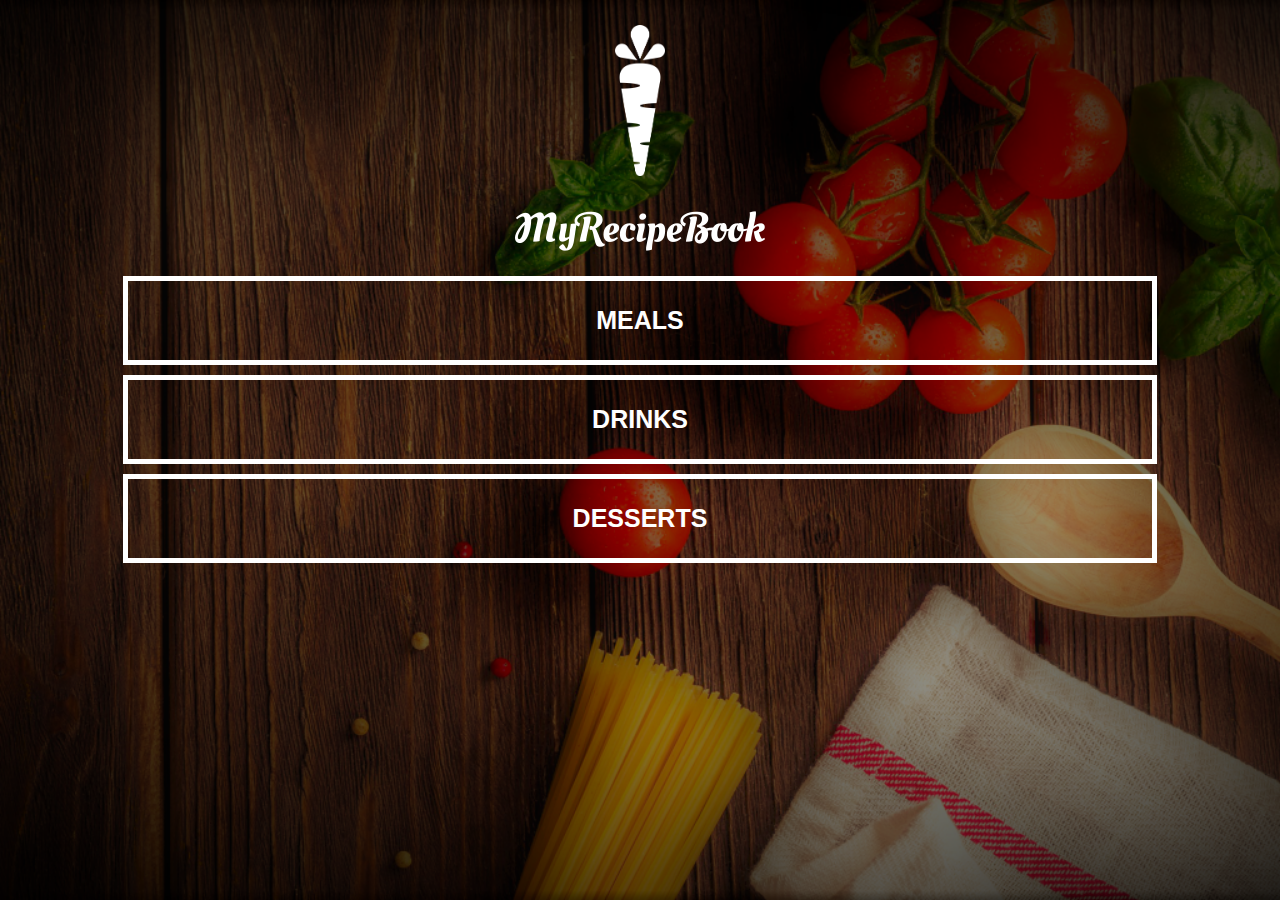
<file: index.html>
<!DOCTYPE html>
<html lang="en">
<head>
    <meta charset="UTF-8">
    <meta name="viewport" content="width=device-width, initial-scale=1.0">
    <title>My Recipe Book</title>
    <link rel="stylesheet" href="style.css">
</head>
<body class="body-home">
   <div id="home">

       <img src="images/logo-img.png" id="home-logo-img" alt="Recipe Book Logo">
       <img src="images/logo-text.png" id="home-logo-text" alt="Recipe Book Text">

       <div class="home-menu">

           <a href="list-recipes.html?category=main" class="home-menu-item">
               <p>Meals</p>
           </a>

           <a href="list-recipes.html?category=drink" class="home-menu-item">
               <p>Drinks</p>
           </a>

           <a href="list-recipes.html?category=dessert" class="home-menu-item">
               <p>Desserts</p> 
           </a>
       </div>
   </div>
</body>
</html>
</file>
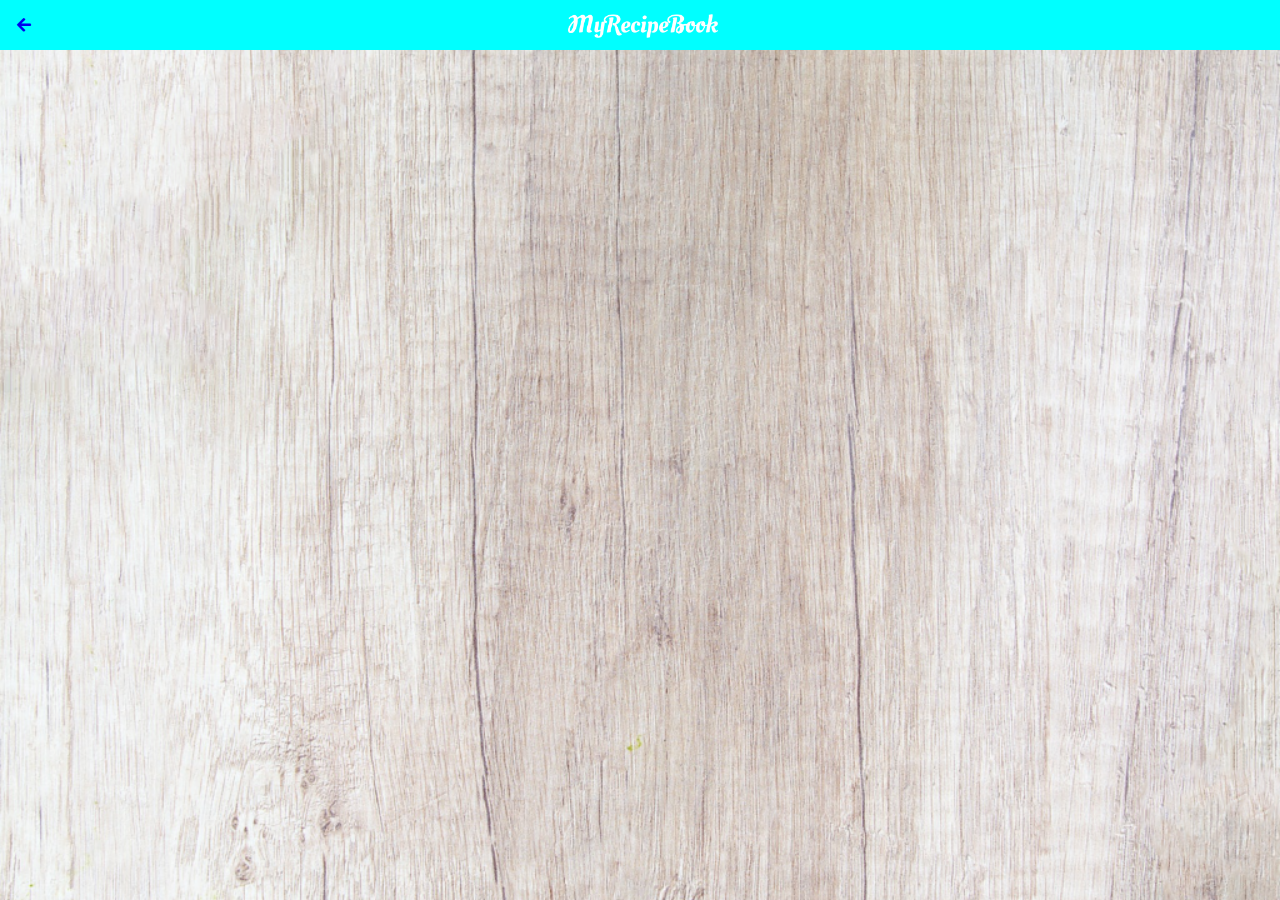
<file: list-recipes.html>
<!DOCTYPE html>
<html lang="en">
<head>
    <meta charset="UTF-8">
    <meta name="viewport" content="width=device-width, initial-scale=1.0">
    <title>My Recipe Book</title>
    <link rel="stylesheet" href="style.css">
    <link rel="stylesheet" href="fontAwesome/css/all.css">
</head>
<body class="body-meals" onload="getRecipList()">

    <div class="header">
        <a href="index.html">
            <i class="fa fa-arrow-left" aria-hidden="true"></i>
        </a>
        <img src="images/logo-text.png" alt="Recipe Book Logo">
    </div>

    <div id="meals">
        <div class="meals-list" id="output"></div>
    </div>

    <script>
    var category = getCategory();
    function getCategory() {
        var url = window.location.href;
        var pos = url.search("=");
        var category = url.substring(pos + 1); 
        return category;
    }

    
    function getRecipList() {
        var category = getCategory(); 
        var rootPath = "https://mysite.itvarsity.org/api/recipe-book/";
        var fullPath = rootPath + "get-recipes/?category=" + category;



        fetch(fullPath)
        .then(function(response) {
            return response.json();
            console.log(data);
        })
        .then(function(data) {
            var output = "";
            for (var a = 0; a < data.length; a++) {
                output += `
                    <a href="show-recipe.html?id=${data[a].id}">
                        <div class="meals-list-item">
                            <h1>${data[a].title} <i class="fa fa-arrow-right" aria-hidden="true"></i></h1>
                            <p>${data[a].description}</p>
                        </div>
                    </a>`;
            }
            document.getElementById("output").innerHTML = output;
        })
       
    }

    window.onload = getRecipList;
    </script>
</body>
</html>
</file>
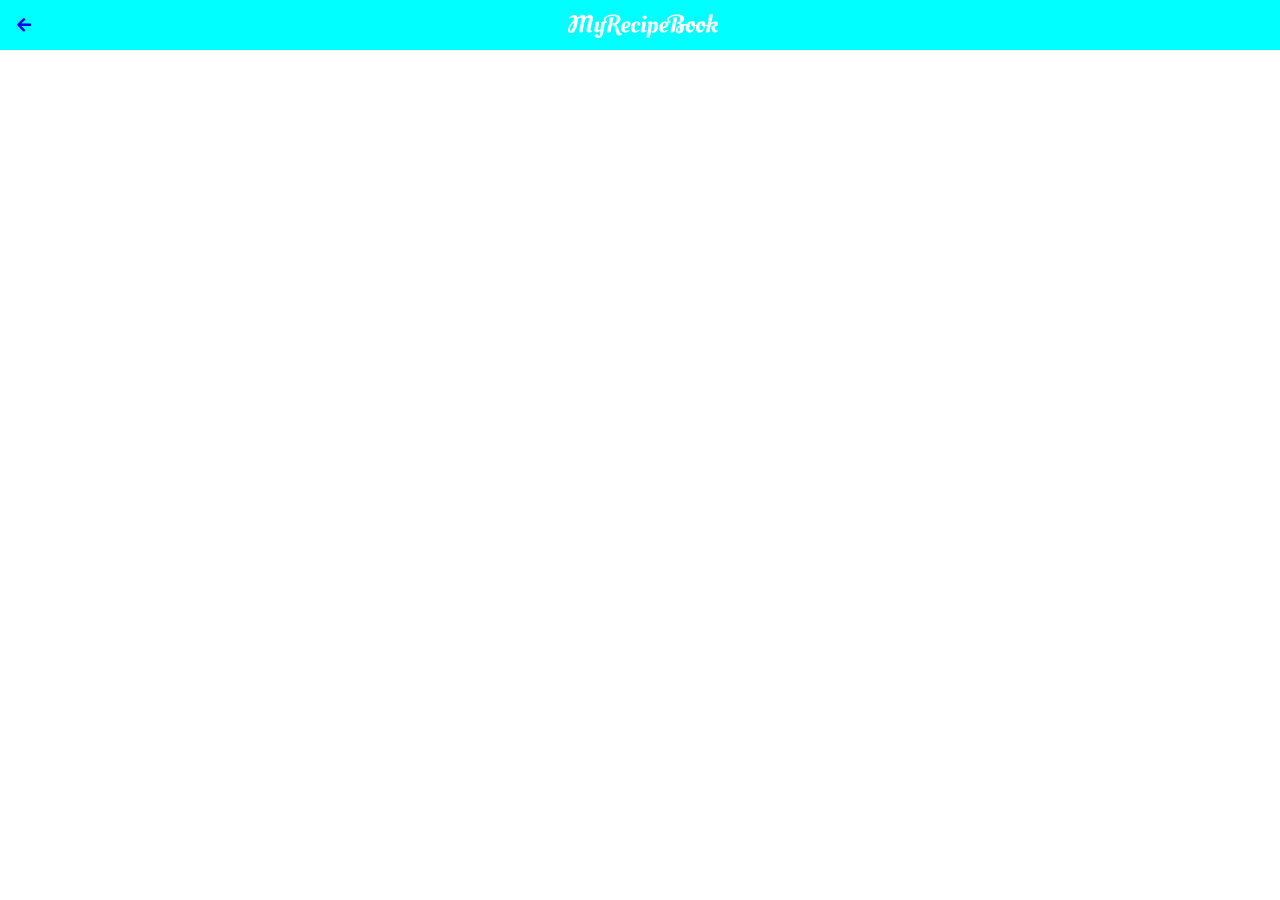
<file: show-recipe.html>
<!DOCTYPE html>
<html lang="en">
<head>
    <meta charset="UTF-8">
    <meta name="viewport" content="width=device-width, initial-scale=1.0">
    <title>My Recipe Book | Desserts | Strawberry Milkshake</title>
    <link rel="stylesheet" href="style.css">
    <link rel="stylesheet" href="fontAwesome/css/all.css">
</head>
<body class="body-recipes" onload="getRecipe()">

    <div class="header">
        <a href="#" id="back-link">
            <i class="fa fa-arrow-left" aria-hidden="true"></i>
            <img src="images/logo-text.png" alt="Recipe Book Logo">
        </a>
    </div>

    <div id="recipe">
        <div class="recipe-details" id="output">

        </div>
    </div>

    <script>
    
    var id = getId();

    function getRecipe() {
        var rootPath = "https://mysite.itvarsity.org/api/recipe-book/";
        var fullPath = rootPath + "get-recipes/?id=" + id; 
    

        fetch(fullPath)
        .then(function(response) {
            return response.json();
        })
        .then(function(data) {
        var output = "";

            output += `
                <img src="${rootPath}uploads/${data[0].image}"/>
                <h1>${data[0].title}</h1>
                <div class="recipe-details-ingredients">
                    <h2>Ingredients</h2>
                    <ul>
                        ${data[0].ingredients}
                    </ul>
                </div>
                <div class="recipe-details-steps">
                    <h2>Method</h2>
                    <ol>
                        ${data[0].method}
                    </ol>
                </div>
            `;
            document.getElementById("output").innerHTML = output;
        })
      
    }

    function getId() {
        var url = window.location.href;
        var pos = url.search("=");
        var id = url.slice(pos + 1);
        return id;
    }


    </script>
</body>
</html>
</file>
<file: style.css>
html{
    height: 100%;
}

body{
    font-family: sans-serif;
    margin: 0;
    padding: 0;
    height: 100%;
}

.body-home{
    background-image: url('images/background-01-port.png');
    background-position: center;
    background-attachment: fixed;
    background-repeat: no-repeat;
    background-size: cover;
}


.body-meals{
    background-image: url('images/background-02-port.png');
    background-position: center;
    background-attachment: fixed;
    background-repeat: no-repeat;
    background-size: cover;
}

/*===================== HOME PAGE ===============*/

/*===================== HEADER ===============*/
.header{
    background-color: aqua;
    width: 100%;
    height: 50px;
    top: 0;

    position: fixed;
    overflow: hidden;
    text-align: center;
}

.header i{
    float: left;
    padding: 17px  0px 0px 17px;
}

.header img{
    width: 150px;
    padding-top: 14px;
    padding-right: 25px;
}

/*===================== HEADER===============*/


#home-logo-img{
    width: 50px;
    display: block;
    margin: auto;
    padding: 25px 10px 10px 10px ;
}

#home-logo-text{
    width: auto;
    display: block;
    margin: auto;
    padding: 25px;
}

/*===================== HOME PAGE MENU ===============*/


.home-menu-item{
    text-decoration: none;
    text-transform: uppercase;
    color: white;
    font-size: 25px;
    font-weight: bold;
    text-align: center;
    border: 5px solid white;

    display: block;
    margin: auto;
    margin-bottom: 10px;
    width: 80%;
}

/*===================== MEALS PAGE ===============*/
#meals{
    padding-top: 50px;
}
/*===================== MEALS PAGE  MENU===============*/



.meals-list a{
    text-decoration: none;
}

.meals-list-item{
    border: 5px solid #1a1a1a;
    margin: 10px;
}

.meals-list-item h1{
font-weight: bold;
font-size: 20px;
color: #1a1a1a;
padding-left: 10px;
}

.meals-list-item i{
    float: right;  
    color: blue;
    padding: 20px;
}

.meals-list-item p{
    font-size: 15px;
    font-style: italic;
    color: #4d4d4d;
    margin-top: 7px;
    margin-left: 10px;
}
/*===================== RECIPE  PAGE ===============*/
#recipe{
    padding-top: 50px;
}

/*===================== RECIPE DETAILS===============*/

.recipe-details img{
    width: 100%;
}

.recipe-details h1{
    font-size: 25px;
    text-align: center;
    border: 5px solid #1a1a1a;
    margin: 10px;
    padding: 5px;
}

.recipe-details h2{
    font-size: 20px;
    text-align: left;
    margin: 0;
    margin-left: 10px;
}

.recipe-details-info{
    margin-left: 25px;
    margin-left: 25px;

}

.recipe-details-info p{
    font-size: 13px;
    display: inline-block;
}

.recipe-details-ingredients label{
    line-height: 25px;
    margin-left: 10px;
}

.recipe-details-steps{
    padding-top: 20px;
}

.recipe-details-steps ol{
    padding-left: 28px;
}

/*===================== RESPONSIVE LAYOUT===============*/
@media only screen and (min-width: 600px) {
#meals{
    width: 80%;
    margin: auto;
}
#recipe{
    width: 80%;
    margin: auto;
}

}

@media only screen and (min-width: 1000px) {
    #meals{
        width: 60%;
        margin: auto;
    }
    #recipe{
        width: 60%;
        margin: auto;
    }
    
    }
    
    @media only screen and (min-width: 1500px) {
        #meals{
            width: 40%;
            margin: auto;
        }
        #recipe{
            width: 40%;
            margin: auto;
        }
        
        }
        
        @media only screen and (min-width: 720px) {
            .body-home{
                background-image: url('images/background-01-land.png');
                
            }
            
            .body-meals{
                background-image: url('images/background-02-land.png');
            }
            
            }
</file>
